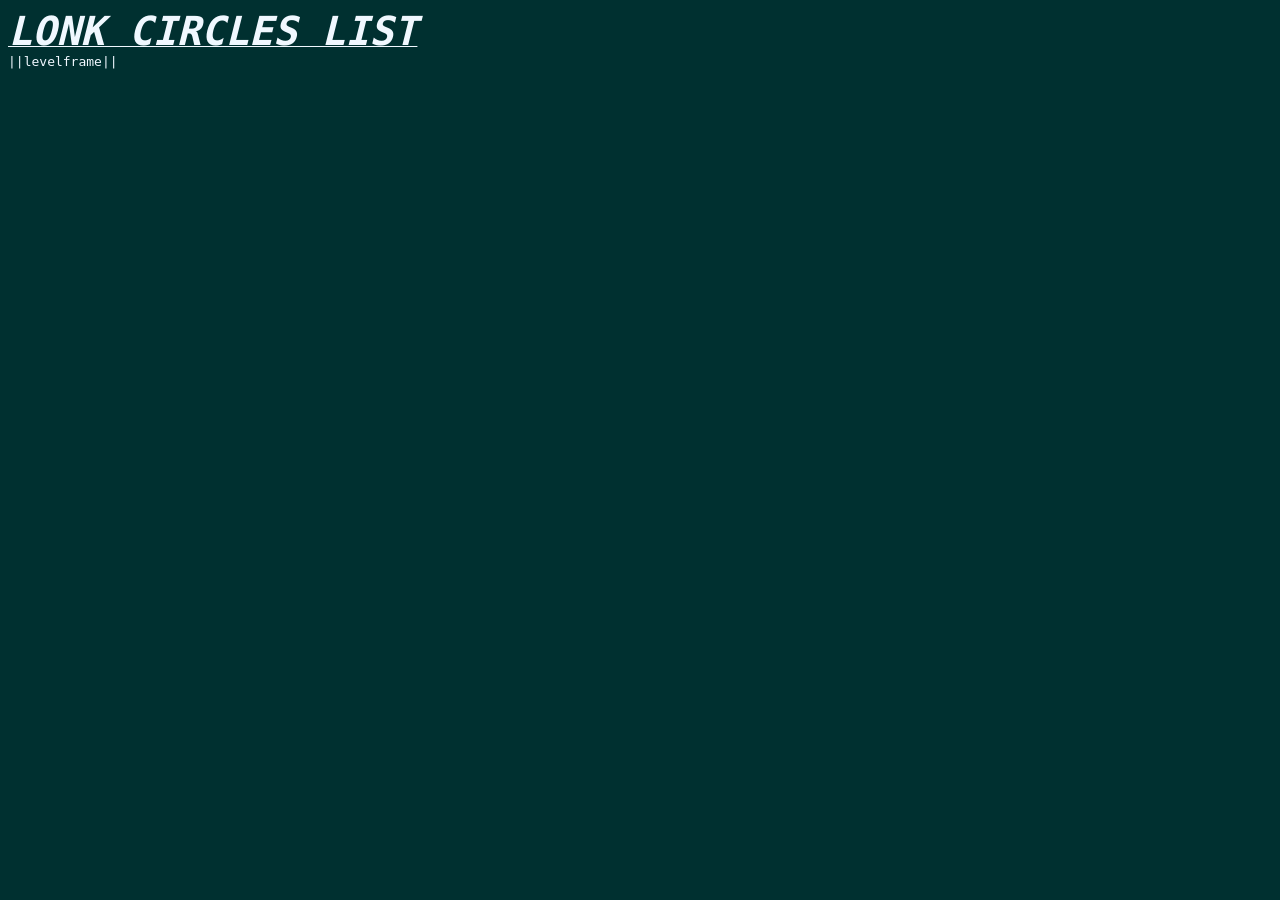
<file: lonk-circles-list/base.html>
<html>
    <head>
        <link rel="stylesheet" href="/aluminium.css">
    </head>
    <body>
        <header>
            <u><b><i style="font-size: 40px">LONK CIRCLES LIST</i></b></u> <!-- this is the best way of doing this  TRUST ME-->
        </header>
        
        ||levelframe||
    </body>
</html>
</file>
<file: aluminium.css>
body {
    background-color: rgb(0, 48, 48);
    color: aliceblue;
    font-family: monospace;
    border-radius: 10px;
}

.levelframe {
    background-color: rgb(0,20,20);
    width: 70%;
    height: 20%;
    min-height: 100px;
    max-height: 150px;
    margin-left: 15%;
    margin-top: 10px;
    border-radius: 10px;
}

.levelinfo {
    margin-left: 10px;
    margin-top: 10px;
    border-radius: 10px;
}

.thumbnail {
    height: calc(100% - 8px);
    float: left;
}

img {
    margin-left: 4px;
    margin-right: 4px;
    margin-top: 4px;
    border-radius: 7px;
}

.guh {
    color: aqua;
    font-weight: bold;
    font-size: large;
}

a {
    color:rgb(147, 230, 255);
}

a:visited {
    color:rgb(147, 230, 255);
}
</file>
